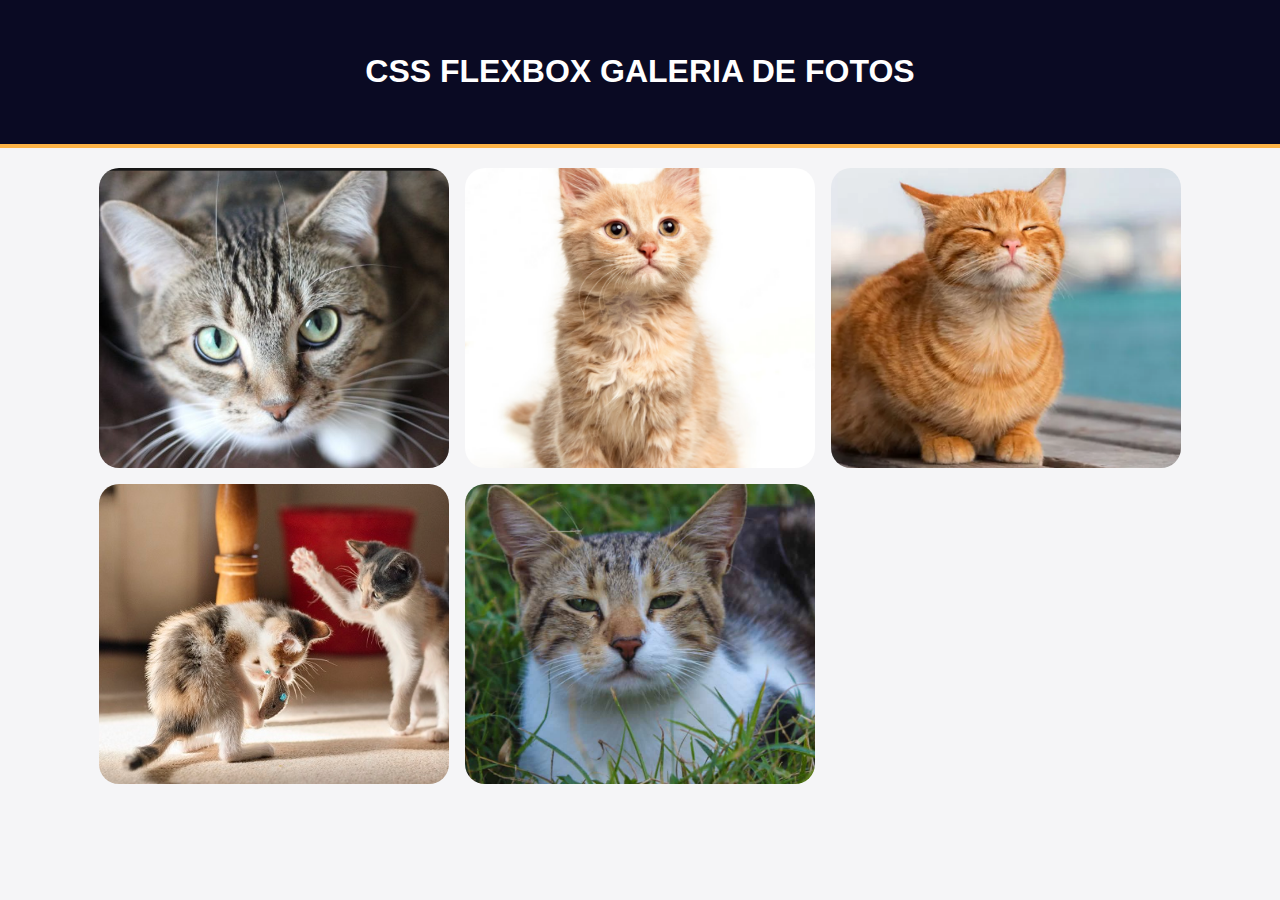
<file: index.html>
<!DOCTYPE html>
<html lang="pt-BR">
<head>
    <meta charset="UTF-8">
    <meta http-equiv="X-UA-Compatible" content="IE=edge">
    <meta name="viewport" content="width=device-width, initial-scale=1.0">
    <title>Galeria de fotos</title>
    <link rel="stylesheet" href="Galeria gatos.css">
</head>
<body>
    
    <header class="header">
        <h1>CSS flexbox Galeria de Fotos</h1>
    </header>
    <div class="gallery">
        <img src="imagens/gato1.PNG">
        <img src="imagens/gato2.PNG">
        <img src="imagens/gato3.PNG">
        <img src="imagens/gato4.PNG">
        <img src="imagens/gato5.PNG">
         </div>
</file>
<file: Galeria gatos.css>
* {
    box-sizing: border-box;
}
.gallery img {
    width: 100%;
    max-width: 350px;
    height:300px;

    object-fit: cover;
    border-radius: 20px;
}
body{
    margin:0;
    font-family: sans-serif;
    background-color: #f5f5f7;
}

.header{
    text-align: center;
    text-transform: uppercase;
    padding: 32px;
    background-color:#0a0a23;
    color: #fff;
    border-bottom: 4px solid #fdb347;
}
.gallery{
    display:flex;
    flex-direction: row;
    flex-wrap: wrap;
    justify-content:center;
    align-items: center;
    padding:20px  10px;
    max-width: 1400px;
    margin:0 auto;
    gap: 16px;
}
.gallery::after{
    content:"";
    width:350px;
}
</file>
